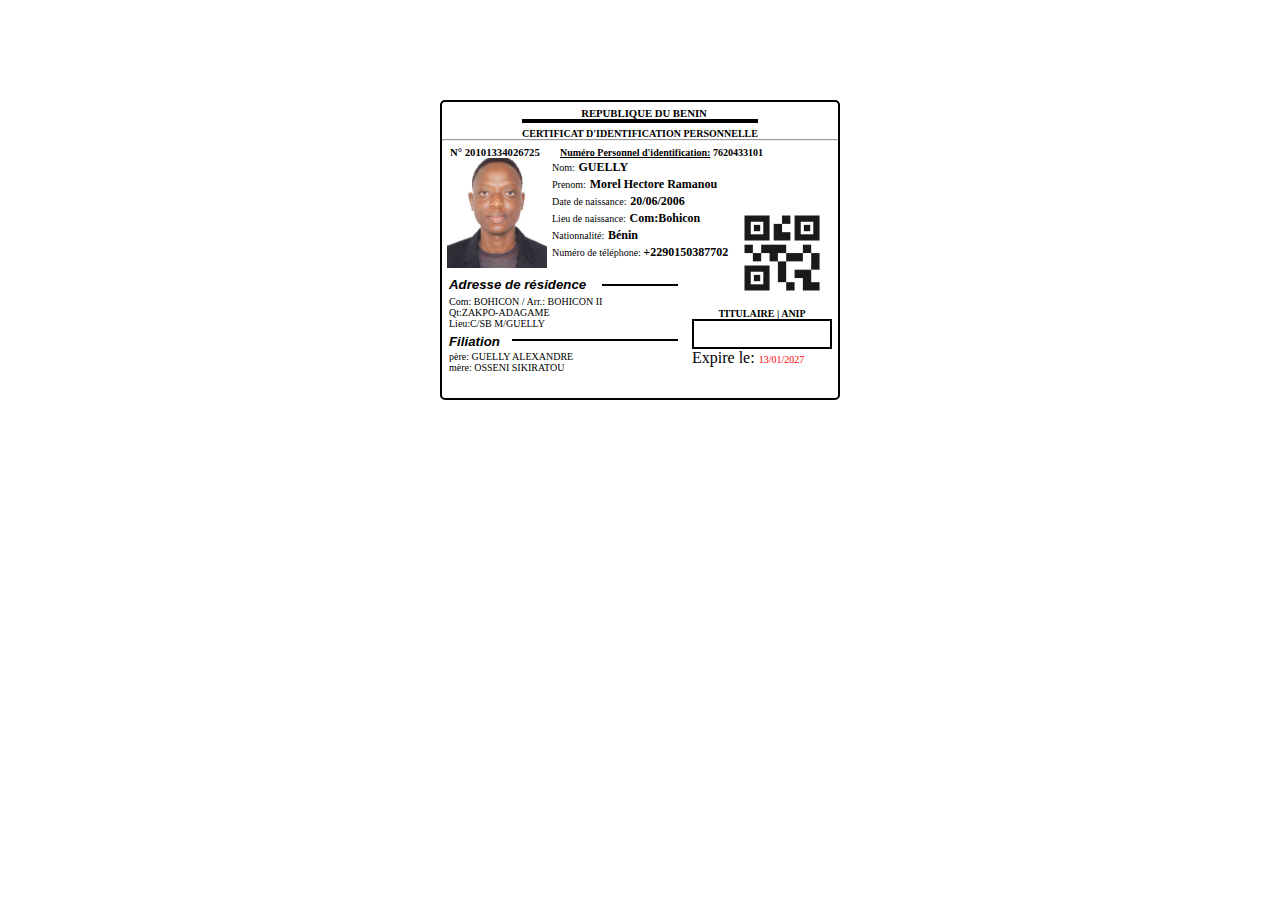
<file: index.html>
<!DOCTYPE html>
<html lang="en">
<head>
    <meta charset="UTF-8">
    <meta name="viewport" content="width=device-width, initial-scale=1.0">
    <link rel="stylesheet" href="style.css">
    <title>carte cip</title>
</head>
<body>
    <!-- une div pour créer la carte  -->
    <div class="carte">
        <h6 class="h6">REPUBLIQUE DU BENIN</h6>
        <hr class="hr">
        <h4>CERTIFICAT D'IDENTIFICATION PERSONNELLE</h4>
        <hr>
        <h6>N°  20101334026725</h6>
        <img src="MOREL.jpg" alt="#">
        <div class="div1">
            <h6 > <span class="h61">Numéro Personnel d'identification:</span> 7620433101</h6>
            <p> <span> Nom:</span>  <span class="span2">GUELLY</span> </p>
            <p> <span>Prenom:</span>  <span class="span2"> Morel Hectore Ramanou</span></p>
            <p> <span>Date de naissance:</span > <span class="span2">20/06/2006</span>  </p>
            <p> <span>Lieu de naissance:</span > <span class="span2">Com:Bohicon</span>  </p>
            <p> <span>Nationnalité:</span> <span class="span2">Bénin</span> </p>
            <p> <span>Numéro de téléphone: </span> <span class="span2">  +2290150387702</span></p>
        </div>
        <h5 class="h5">Adresse de résidence </h5>
        <hr class="hr2">
        <p class="p11">Com: BOHICON / Arr.: BOHICON II</p>
        <p class="p1">Qt:ZAKPO-ADAGAME</p>
        <p class="p1">Lieu:C/SB M/GUELLY</p>
        <h5 class="h5">Filiation </h5>
        <hr class="hr22">
        <p class="p11">père: GUELLY ALEXANDRE</p>
        <p class="p1">mère: OSSENI SIKIRATOU</p>
        <div class="div5">

            <h4>TITULAIRE | ANIP</h4>
            <div class="div3"></div>
            <p>Expire le: <span class="date">13/01/2027</span></p>
        </div>
        <img src="qr.png" alt="#" class="img1">

    </div>
    
</body>
</html>
</file>
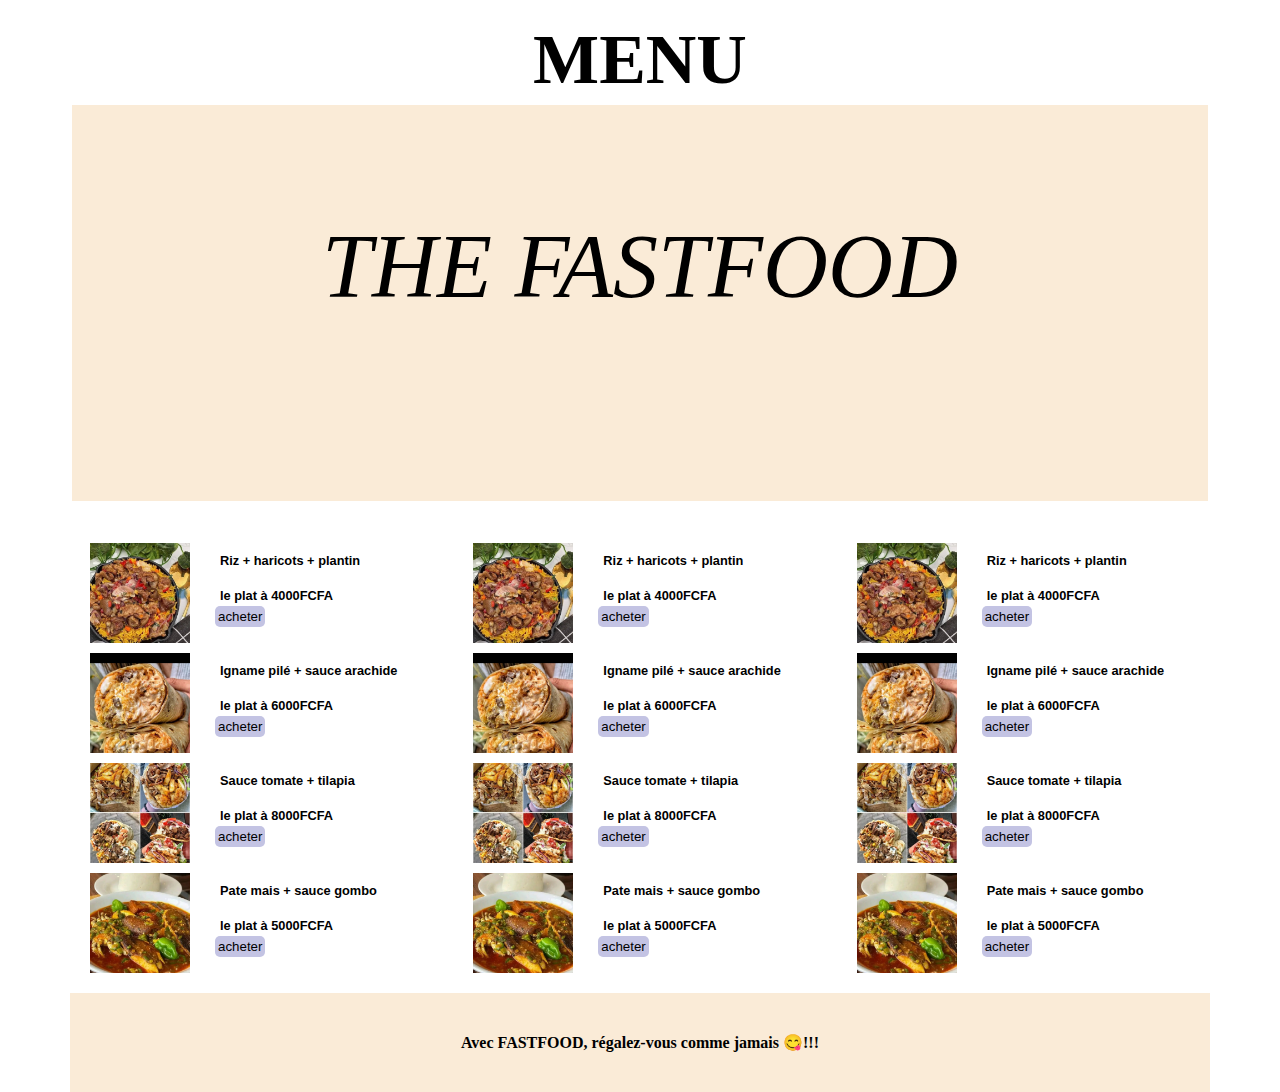
<file: menu.html>
<!DOCTYPE html>
<html lang="en">
<head>
    <meta charset="UTF-8">
    <meta name="viewport" content="width=device-width, initial-scale=1.0">
    <link rel="stylesheet" href="menu.css">
    <title>menu</title>
</head>
<body>
    <h1>MENU</h1>
    <div class="div1">
        <h2 class="h2">THE FASTFOOD</h2>
    </div>
    <div class="div2">
        <div class="div3">
                <img src="9(1).jpg" alt="food" class="img7">
                <h2 class="h2vi1"> Riz + haricots + plantin </h2>
                <h2 class="h2vi1">le plat à 4000FCFA</h2>
                <input type="submit" value="acheter" class="input1">
                <hr>
                <img src="17.jpg" alt="food" class="img7">
                <h2 class="h2vi1"> Igname pilé + sauce arachide </h2>
                <h2 class="h2vi1">le plat à 6000FCFA</h2>
                <input type="submit" value="acheter" class="input1">
                <hr>
                <img src="18.jpg" alt="food" class="img7">
                <h2 class="h2vi1"> Sauce tomate + tilapia</h2>
                <h2 class="h2vi1">le plat à 8000FCFA</h2>
                <input type="submit" value="acheter" class="input1">
                <hr>
                <img src="23.jpg" alt="food" class="img7">
                <h2 class="h2vi1"> Pate mais + sauce gombo </h2>
                <h2 class="h2vi1">le plat à 5000FCFA</h2>
                <input type="submit" value="acheter" class="input1">
                <hr>
                

        </div>
        <div class="div4">
                <img src="9(1).jpg" alt="food" class="img7">
                <h2 class="h2vi1"> Riz + haricots + plantin </h2>
                <h2 class="h2vi1">le plat à 4000FCFA</h2>
                <input type="submit" value="acheter" class="input1">
                <hr>
                <img src="17.jpg" alt="food" class="img7">
                <h2 class="h2vi1"> Igname pilé + sauce arachide </h2>
                <h2 class="h2vi1">le plat à 6000FCFA</h2>
                <input type="submit" value="acheter" class="input1">
                <hr>
                <img src="18.jpg" alt="food" class="img7">
                <h2 class="h2vi1"> Sauce tomate + tilapia</h2>
                <h2 class="h2vi1">le plat à 8000FCFA</h2>
                <input type="submit" value="acheter" class="input1">
                <hr>
                <img src="23.jpg" alt="food" class="img7">
                <h2 class="h2vi1"> Pate mais + sauce gombo </h2>
                <h2 class="h2vi1">le plat à 5000FCFA</h2>
                <input type="submit" value="acheter" class="input1">
                <hr>
        </div>
        <div class="div5">
                <img src="9(1).jpg" alt="food" class="img7">
                <h2 class="h2vi1"> Riz + haricots + plantin </h2>
                <h2 class="h2vi1">le plat à 4000FCFA</h2>
                <input type="submit" value="acheter" class="input1">
                <hr>
                <img src="17.jpg" alt="food" class="img7">
                <h2 class="h2vi1"> Igname pilé + sauce arachide </h2>
                <h2 class="h2vi1">le plat à 6000FCFA</h2>
                <input type="submit" value="acheter" class="input1">
                <hr>
                <img src="18.jpg" alt="food" class="img7">
                <h2 class="h2vi1"> Sauce tomate + tilapia</h2>
                <h2 class="h2vi1">le plat à 8000FCFA</h2>
                <input type="submit" value="acheter" class="input1">
                <hr>
                <img src="23.jpg" alt="food" class="img7">
                <h2 class="h2vi1"> Pate mais + sauce gombo </h2>
                <h2 class="h2vi1">le plat à 5000FCFA</h2>
                <input type="submit" value="acheter" class="input1">
                <hr>
        </div>
    </div>
    <footer class="footer">
        <p>Avec FASTFOOD, régalez-vous comme jamais 😋!!!</p>
    </footer>
    
</body>
</html>
</file>
<file: style.css>
*{
    box-sizing: border-box;
    margin: 0px;
}
.carte{
    
    width: 400px;
    height: 300px;
    border: 2px solid black;
    border-radius: 5px ;
    margin: 100px;
    

}
body{
    justify-items: center;
}
h4{
    
    text-align: center;
    margin-top: 5px;
}
.h6{
   
    margin-top: 5px;
    text-align: center;
}
.hr{
   
    margin-left: 80px;
    margin-right: 80px;
   font-weight: bolder;
   border: 2px solid black;
}
h6{
   
    margin-top: 5px;
    margin-left: 8px;
}
img{
    
    width: 25%;
    height: 110px;
    width: 100px;
    object-fit: cover;
    margin-left: 5px;
}
.div1{
   position: absolute;
    margin-left: 110px;
    margin-top: -130px;
    font-size: 15px;
}
.h61{
    text-decoration: underline;
}
span{
    font-size: 10px;
}
.h5{
    font-style: italic;
    font-family: sans-serif;
    margin-left: 7px;
    margin-top: 5px;
}
.p1{
    font-size: 10px;
    margin-left: 7px;
}
.hr2{
    margin-left: 160px;
    margin-right: 160px;
    border: 1px solid black;
    
    margin-top: -8px;
}
.hr22{
    margin-left: 70px;
    margin-right: 160px;
    border: 1px solid black;
    
    margin-top: -10px;
}
.p11{
    font-size: 10px;
    margin-left: 7px;
    margin-top: 10px;
}
.date{
    color: red;
}
.div3{
    height: 30px;
    width: 140px;
    border: 2px solid black;
}
.div5{
    position: absolute;
    margin-left: 250px;
    margin-top: -70px;
}
h4{
    font-size:10px;
}
.span2{
    font-size: 12px;
    font-weight: bold;
}
.img1{
    height: 100px;
    width: 80px;
    object-fit: cover;
    position: absolute;
    margin-top: -170px;
    margin-left: 300px;
}
</file>
<file: menu.css>
*{
    box-sizing: border-box;
    margin: 0px;
}
h1{
    text-align: center;
    font-size: 70px;
    margin-top: 20px;
}
.div1{
    height: 400px;
    margin: 3px;
    border: 2px solid white;
    justify-items: center;
    margin-left: 70px;
    margin-right:70px;
    background-color: antiquewhite;
}
.h2{
    font-size: 90px;
    margin: 110px;
    font-style: italic;
    font-weight: 300;
    
}
.div2{
    margin-left: 70px;
    margin-right:70px;
    margin-top: 10px;
    display: flex;
}
.div3{
    width: 33.3%;
    height: auto;
    
    padding: 20px;
}

.div4{
    margin-left: 10px;
    width: 33.3%;
    height: auto;
    padding: 20px;
    
}
.img7{
    height: 100px;
    width: 100px;
    object-fit: cover;
    float: left;
    margin-top: 10px;
}
.h2vi1{
    color:black;
    margin-left: 130px;
    font-family:sans-serif;
    font-style: inherit;
    font-size: 0.8em;
    margin-top: 20px;
}
.input1{
    margin: 0px;
    padding: 3px;
    background-color: rgb(195, 195, 227);
    border: 0px solid white;
    margin-left: 25px;
    border-radius: 5px;
    margin-top: 3px;
}
hr{
    clear: both;
    color: white;
    border: none;
}
.div5{
    margin-left: 10px;
    width: 33.3%;
    height: auto;
    padding: 20px;
}
.footer{
    text-align: center;
    padding: 40px;
    font-weight: bold;
    margin-left: 70px;
    margin-right:70px;
    background-color: antiquewhite;
}
</file>
